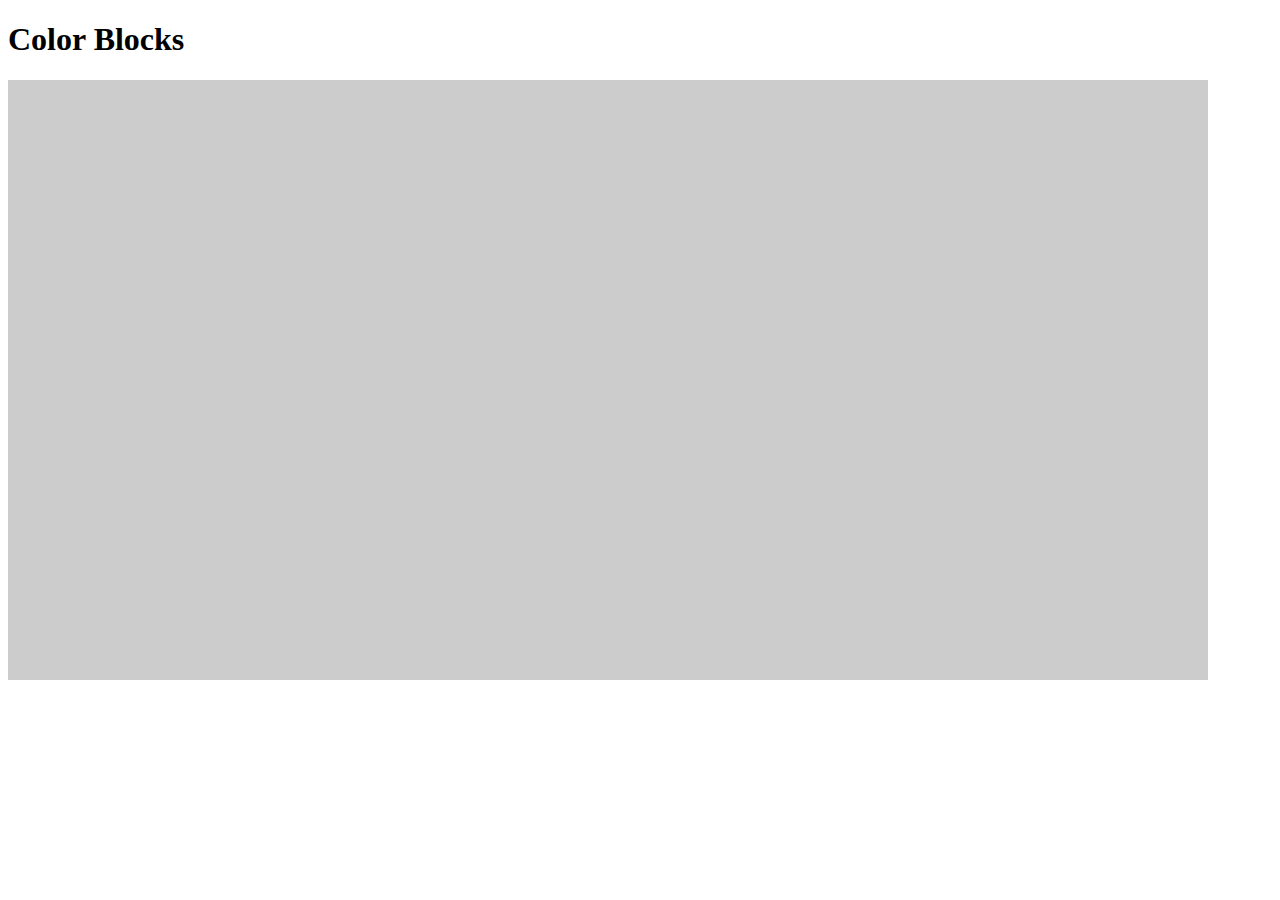
<file: index.html>
<!DOCTYPE html>

<html>

<head>

<title>Color Blocks</title>

<link rel="stylesheet" type="text/css" href="style.css">

<script type="text/javascript" src="colorBlocks.js"></script>

</head>

<body>

<h1>Color Blocks</h1>

<input type="button" value="       " onclick='colorGen("block1")' id="block1">
<input type="button" value="       " onclick='colorGen("block2")' id="block2">
<input type="button" value="       " onclick='colorGen("block3")' id="block3">
<input type="button" value="       " onclick='colorGen("block4")' id="block4">
<input type="button" value="       " onclick='colorGen("block5")' id="block5">
<input type="button" value="       " onclick='colorGen("block6")' id="block6">
<input type="button" value="       " onclick='colorGen("block7")' id="block7">
<input type="button" value="       " onclick='colorGen("block8")' id="block8">
<input type="button" value="       " onclick='colorGen("block9")' id="block9">
<input type="button" value="       " onclick='colorGen("block10")' id="block10">
<input type="button" value="       " onclick='colorGen("block11")' id="block11">
<input type="button" value="       " onclick='colorGen("block12")' id="block12">
<input type="button" value="       " onclick='colorGen("block13")' id="block13">
<input type="button" value="       " onclick='colorGen("block14")' id="block14">
<input type="button" value="       " onclick='colorGen("block15")' id="block15">
<input type="button" value="       " onclick='colorGen("block16")' id="block16">
<input type="button" value="       " onclick='colorGen("block17")' id="block17">
<input type="button" value="       " onclick='colorGen("block18")' id="block18">

</body>

</html>
</file>
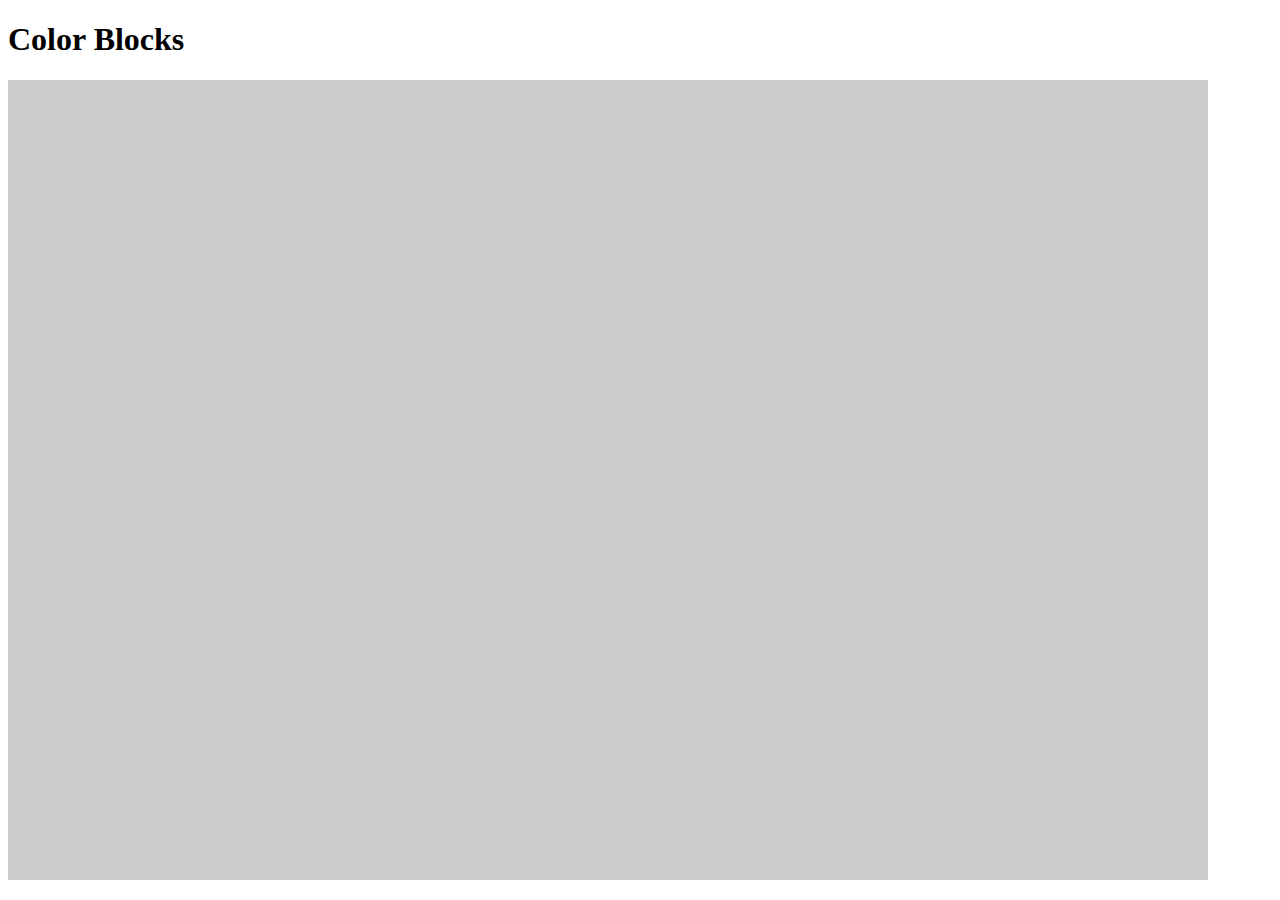
<file: colorBlocks.html>
<!DOCTYPE html>

<html>

<head>

<title>Color Blocks</title>

<style>
input {
	background-color: #cccccc;
	font-size: 30pt;
	width: 200px;
	height: 200px;
	margin: 0;
	padding: 0;
	border: 0;
	float: left;
}
</style>

<script type="text/javascript">
function randomHex() {
    var max = 15;
    var min = 0;
    randnum = Math.floor(Math.random() * (max - min + 1)) + min; ;
    var char = "";
    if (randnum == 0) {
        char = "0";
    }
    if (randnum == 1) {
        char = "1";
    }
    else if (randnum == 2) {
        char = "2";
    }
    else if (randnum == 3) {
        char = "3";
    }
    else if (randnum == 4) {
        char = "4";
    }
    else if (randnum == 5) {
        char = "5";
    }
    else if (randnum == 6) {
        char = "6";
    }
    else if (randnum == 7) {
        char = "7";
    }
    else if (randnum == 8) {
        char = "8";
    }
    else if (randnum == 9) {
        char = "9";
    }
    else if (randnum == 10) {
        char = "a";
    }
    else if (randnum == 11) {
        char = "b";
    }
    else if (randnum == 12) {
        char = "c";
    }
    else if (randnum == 13) {
        char = "d";
    }
    else if (randnum == 14) {
        char = "e";
    }
    else if (randnum == 15) {
        char = "f";
    }
    return char;
}

function colorGen(block) {
    var hexColor = "#";
    for (i = 0; i < 6; i++) {
        var str1 = randomHex();
        hexColor = hexColor.concat(str1);
    }
    document.getElementById(block).value = hexColor;
    document.getElementById(block).style.backgroundColor = hexColor;
}
</script>

</head>

<body>

<h1>Color Blocks</h1>

<input type="button" value="       " onclick='colorGen("block1")' id="block1">
<input type="button" value="       " onclick='colorGen("block2")' id="block2">
<input type="button" value="       " onclick='colorGen("block3")' id="block3">
<input type="button" value="       " onclick='colorGen("block4")' id="block4">
<input type="button" value="       " onclick='colorGen("block5")' id="block5">
<input type="button" value="       " onclick='colorGen("block6")' id="block6">
<input type="button" value="       " onclick='colorGen("block7")' id="block7">
<input type="button" value="       " onclick='colorGen("block8")' id="block8">
<input type="button" value="       " onclick='colorGen("block9")' id="block9">
<input type="button" value="       " onclick='colorGen("block10")' id="block10">
<input type="button" value="       " onclick='colorGen("block11")' id="block11">
<input type="button" value="       " onclick='colorGen("block12")' id="block12">
<input type="button" value="       " onclick='colorGen("block13")' id="block13">
<input type="button" value="       " onclick='colorGen("block14")' id="block14">
<input type="button" value="       " onclick='colorGen("block15")' id="block15">
<input type="button" value="       " onclick='colorGen("block16")' id="block16">
<input type="button" value="       " onclick='colorGen("block17")' id="block17">
<input type="button" value="       " onclick='colorGen("block18")' id="block18">
<input type="button" value="       " onclick='colorGen("block19")' id="block19">
<input type="button" value="       " onclick='colorGen("block20")' id="block20">
<input type="button" value="       " onclick='colorGen("block21")' id="block21">
<input type="button" value="       " onclick='colorGen("block22")' id="block22">
<input type="button" value="       " onclick='colorGen("block23")' id="block23">
<input type="button" value="       " onclick='colorGen("block24")' id="block24">

</body>

</html>
</file>
<file: style.css>
input {
	background-color: #cccccc;
	font-size: 30pt;
	width: 200px;
	height: 200px;
	margin: 0;
	padding: 0;
	border: 0;
	float: left;
}
</file>
